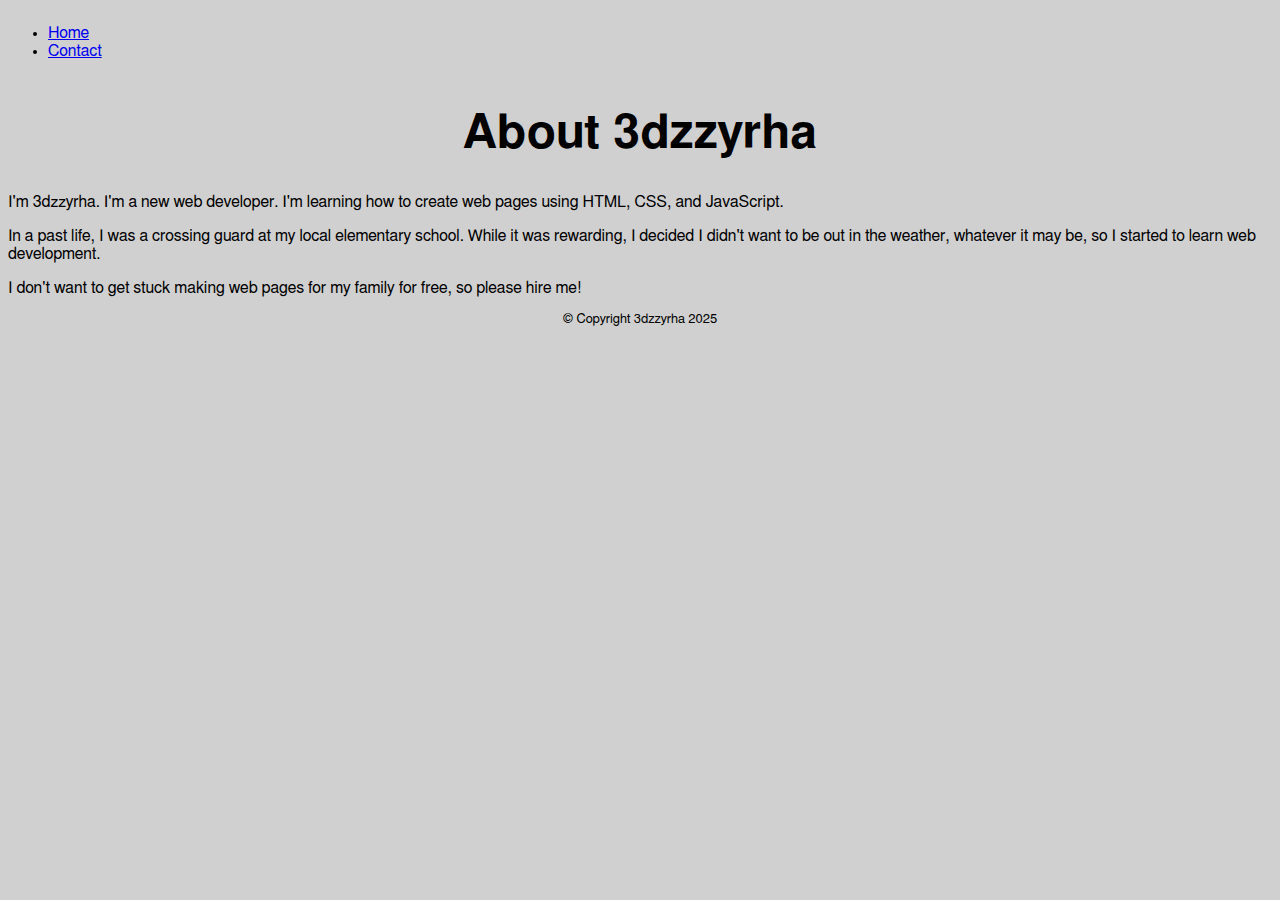
<file: about.html>
<!DOCTYPE html>
<html lang="en">
<head>
    <meta charset="UTF-8" />
    <meta name="viewport" content="width=device-width, initial-scale=1.0" />
    <meta http-equiv="X-UA-Compatible" content="ie=edge" />
    <link rel="stylesheet" href="../css/styles.css">
    <title>About 3dzzyrha</title>
</head>
<body>
    <nav>
        <ul>
            <li><a href = "/portfolio/index.html">Home</a></li>
            <li><a href = "/portfolio/contact.html">Contact</a></li>
        </ul>
    </nav>
    <section>
        <h1>About 3dzzyrha</h1>
        <p>I'm 3dzzyrha. I'm a new web developer. I'm learning how to create web pages using HTML, CSS, and JavaScript.</p>
        <p>In a past life, I was a crossing guard at my local elementary school. While it was rewarding, I decided I didn't want to be out in the weather, whatever it may be, so I started to learn web development.</p>
        
        <p>I don't want to get stuck making web pages for my family for free, so please hire me!</p>
     </section>
     <footer>&copy; Copyright 3dzzyrha 2025</footer>
</body>
</html>
</file>
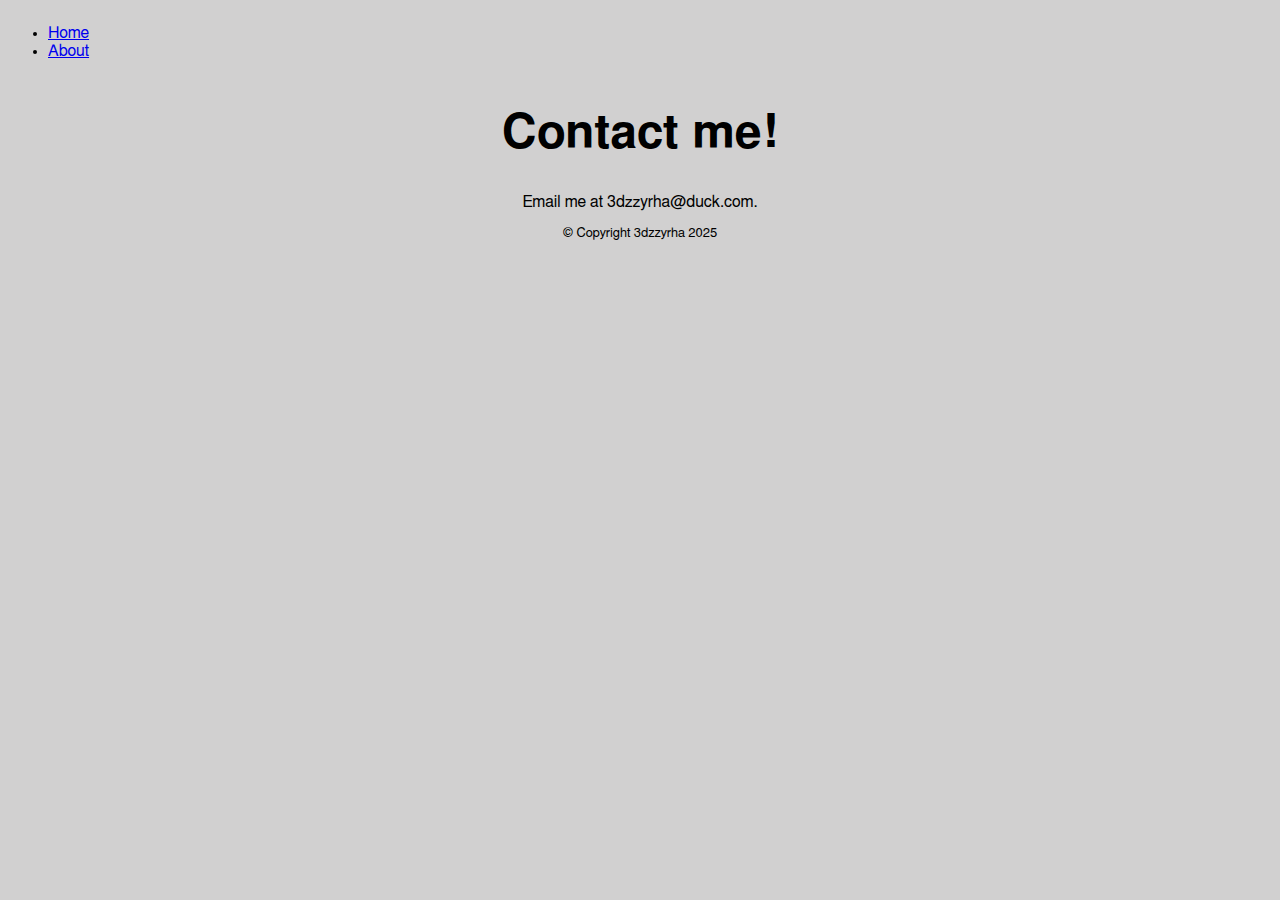
<file: contact.html>
<!DOCTYPE html>
<html lang="en">
  <head>
    <meta charset="UTF-8" />
    <meta name="viewport" content="width=device-width, initial-scale=1.0" />
    <meta http-equiv="X-UA-Compatible" content="ie=edge" />
    <link rel="stylesheet" href="../css/styles.css">
    <title>3dzzyrha's Contact Page</title>
  </head>
  <body>
    <nav>
      <ul>
        <li><a href = "/portfolio/index.html">Home</a></li>
        <li><a href = "/portfolio/about.html">About</a></li>
      </ul>
    </nav>
    <div id="contact">
      <h1>Contact me!</h1>
      <p>Email me at 3dzzyrha@duck.com. </p>
    </div>
    <footer>&copy; Copyright 3dzzyrha 2025</footer>
  </body>
</html>
</file>
<file: css/styles.css>
@import url('https://fonts.cdnfonts.com/css/freesans');

body {
    font-family: 'FreeSans', sans-serif;
    background-color: #d1d0d0;
}

nav {
    font-weight: medium;
    /* font-size: x-large; */
    display: inline-flex;
}

h1 {
    text-align: center;
    font-weight: bold;
    font-size: 3rem;
}

#contact {
    text-align: center;
}

footer {
    font-size: small;
    text-align: center;
}
</file>
